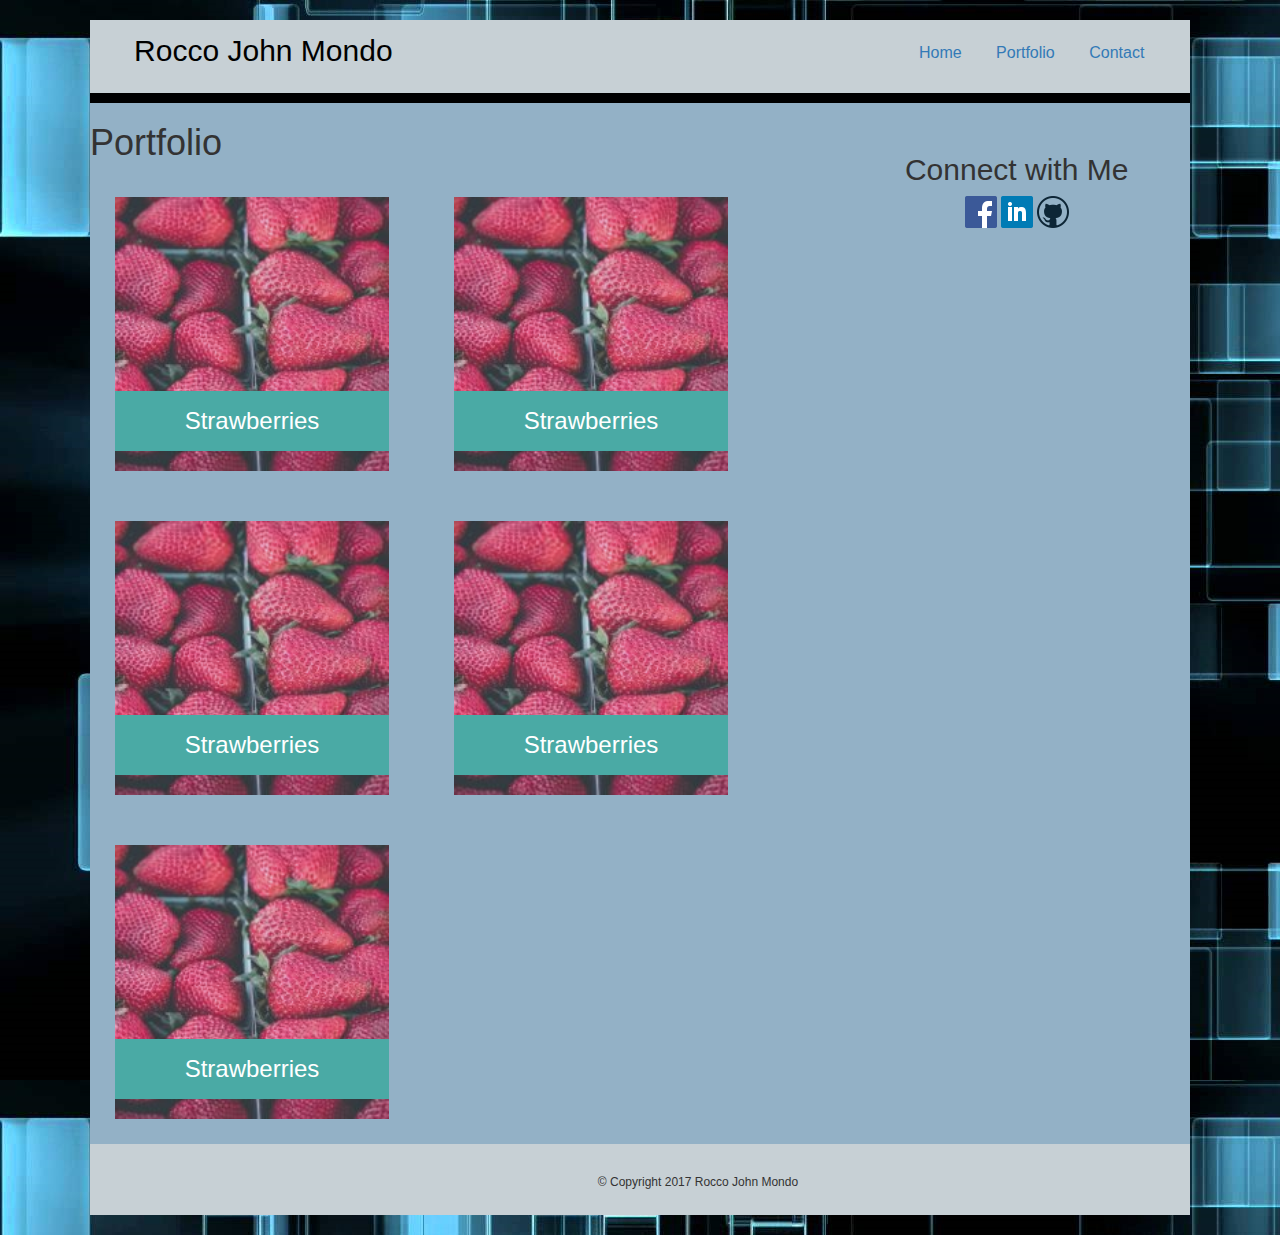
<file: portfolio.html>
<!DOCTYPE html>
<html lang="en">
<head>
	<meta charset="UTF-8">
	<meta http-equiv="X-UA-Compatible" content="IE=edge">
    <meta name="viewport" content="width=device-width, initial-scale=1">
	<title>Rocco John Mondo Portfolio</title>

	<link rel="stylesheet" type="text/css" href="css/bootstrap.css">
	<link rel="stylesheet" type="text/css" href="css/style.css">
	<title>Wireframe</title>

</head>
<body>
<div class="container">
	<div class="main-body">
	<div class="header-contain">

	<div class="row">
		<div class="col-md-4">
		 <header id="name">Rocco John Mondo</header>
		</div>
		<div class="col-md-4"></div>
		<div class="col-md-4">
			<div class="navlinks">
			 	<a href="index.html">Home</a>
				<a href="Portfolio.html">Portfolio</a>
				<a href="Contact.html">Contact</a>
			</div>

		</div>
	</div><!-- Close Header Contain Tag -->
	</div>

	<div class="row">

		<div class="col-md-8">
		
			<div class="aboutme">
				
				<h1>Portfolio</h1>

				<div class ="work">
				<img src="images/strawberries.jpg" class="img-responsive" alt="strawberries">

				<h3>Strawberries</h3>
				</div>

				<div class ="work">
				<img src="images/strawberries.jpg" class="img-responsive" alt="strawberries">

				<h3>Strawberries</h3>
				</div>

				<div class ="work">
				<img src="images/strawberries.jpg" class="img-responsive" alt="strawberries">

				<h3>Strawberries</h3>
				</div>

				<div class ="work">
				<img src="images/strawberries.jpg" class="img-responsive" alt="strawberries">

				<h3>Strawberries</h3>
				</div>

				<div class ="work">
				<img src="images/strawberries.jpg" class="img-responsive" alt="strawberries">

				<h3>Strawberries</h3>
				</div>

			
			</div><!-- Closes aboutme tag -->
		
		</div>

		<div class="col-md-4 col-sm-12">
			<div class="connect">
				<h2>Connect with Me</h2>
		
				<img src="images/facebook_icon.png" class="social" alt="facebook">
				<img src="images/linkedin_icon.png" class="social" alt="linkedin">
				<img src="images/github_icon.png" class="social" alt="github">
			</div><!-- Ends connect tab -->
		</div>
	</div><!-- End of main body row tag -->

	<!-- Footer Sectioin -->
	<footer>

		<div class="container">
		&copy; Copyright 2017 Rocco John Mondo
		</div>
	
	</footer>



	</div><!-- Main Body Tag end -->
</div> <!-- Container End -->
	
</body>
</html>
</file>
<file: css/style.css>
* {
	box-sizing:border-box;
}


*.main-body {
	margin:20px;
	background-color:#93b1c6;
	
} 
/* Header Information */

.header-contain {
	border-top:0px;
	border-left:0px;
	border-right:0px;
	border-bottom:10px;
	border-color:black;
	border-style:solid;
	background-color:#c7d0d5;
}

header {
	margin-top:10px;
	font-size:30px;
	color:black;
	margin-bottom:20px;
	text-align:center;
}

nav a {
	margin-top:20px;
	font-size:20px;
	color:black;
	text-align:center;
	padding:10px;
	margin-left:20px;
	margin-right:20px;

}

.navlinks {
	margin-top:22px;
	color:black;
	text-align:center;
	font-size:16px;
	padding-bottom:15px;

}

.navlinks a {
	padding-left:15px;
	margin-left:15px;

}


/* main body */

.auth-image {
	float:left;
	margin-top:10px;
	margin-right:10px;
	margin-bottom:10px;
	margin-left:10px;
}

.aboutme {
	margin-top:20px;
	 /* background-color:#f5f5f5; */
	
}

.aboutme p {
	text-indent:25px;
	font-size:16px;
	line-height: 32px;
	margin:20px;
	color:black;
	
} 

.connect {
	text-align:center;
	/* background-color:#f5f5f5; */
	padding:10px;
	
	margin-top:20px;
		}

.connect h2 {
	text-align:center;
}

footer {
	border-top:10px;
	border-color:#c7d0d5;
	border-style:solid;
	text-align:center;
	font-size:12px;
	background-color:#c7d0d5;
	padding:20px;
}


.container {
	
}



.abouthead {

	font-size:30px;
	text-align:center;
}



body {
	background-image: url(../images/background.png);
}

/* Portfolio Section */

.work {
	
	width: 274px; 
	overflow: auto;
	position:relative;
	float: left;
	margin:25px 0 25px 25px;

}

.work:nth-child(even) {
	margin-right:40px;
}

.work img {
	width:100%; 
	border: none;
	opacity: .8;
}	

.work h3 {
	background-bottom: 0;
	background: #4aaaa5;
	color: #fff;
	text-align: center;
	position:absolute;
	bottom: 20px;
	padding:15px;
	width:100%;
	line-height: 30px;
	margin-bottom: 0;
	font-weight: 300;
}
	
/* .work:nth-child(even) {
	margin-right:40px;
} */

.work img {
	width:100%; 
	border: none;
	opacity: .8;
}	

.work h3 {
	background-bottom: 0;
	background: #4aaaa5;
	color: #fff;
	text-align: center;
	position:absolute;
	bottom: 20px;
	padding:15px;
	width:100%;
	line-height: 30px;
	margin-bottom: 0;
	font-weight: 300;
}
</file>
